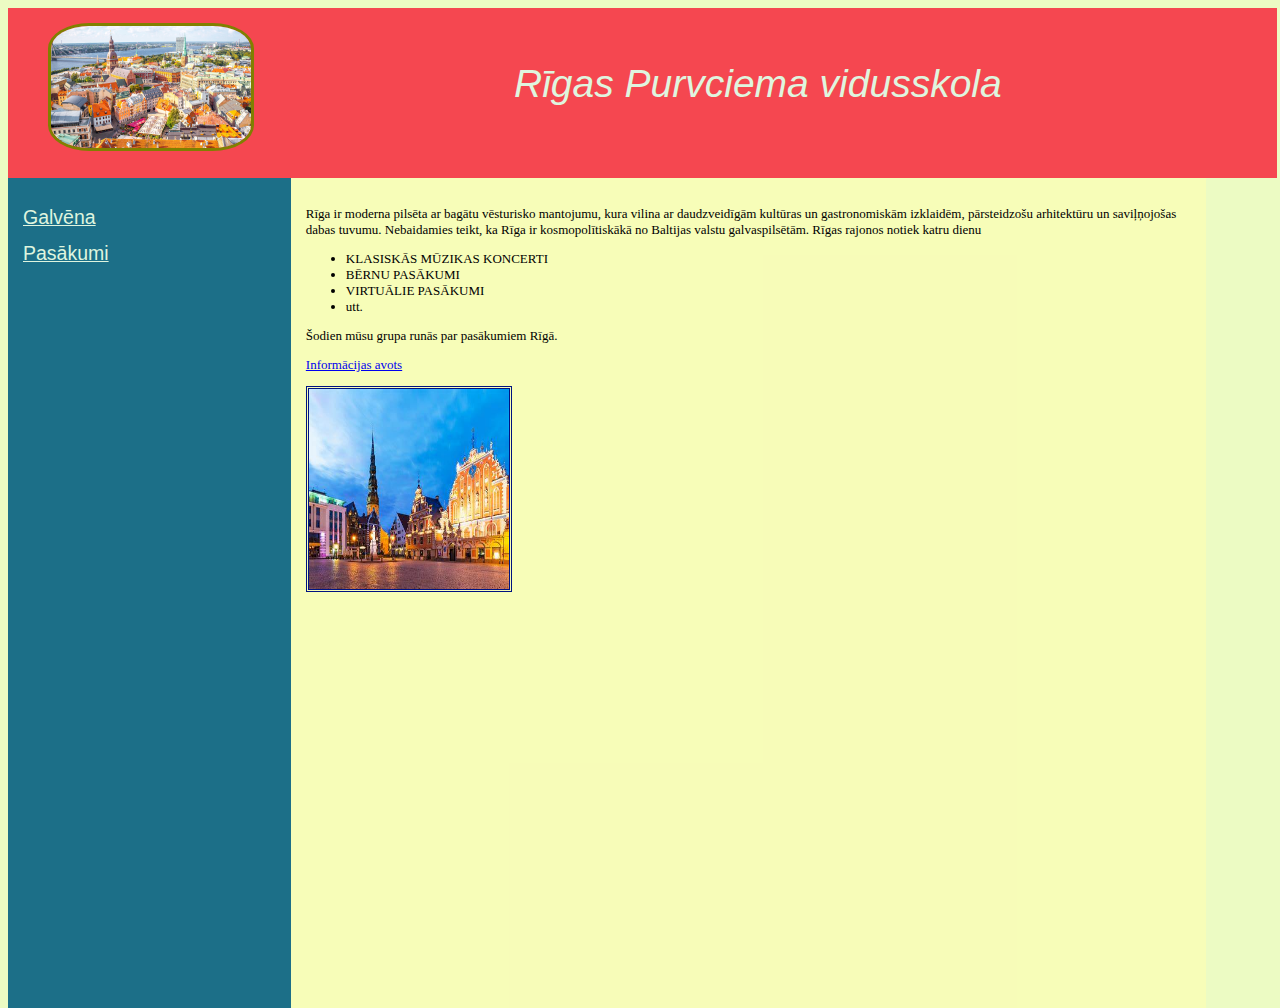
<file: index.html>
<!-- Mājas lapas dizains. Оформление сайта:background-color- цвет фона, font- шрифт... 
https://www.w3schools.com/html/default.asp-->
<!DOCTYPE html>
<html>
  <head>
    <meta charset="utf-8">
    <meta name="viewport" content="width=device-width">
    <title>repl.it</title>
    <link href="style.css" rel="stylesheet" type="text/css" />
  

  </head>
  <body>
    <div class="header">
     <img src="riga.jpg" width="200px">
     <p>Rīgas Purvciema vidusskola</p>
     
    </div>
    <div id="menu">

<p><a href="index.html">Galvēna</a></p>
<p><a href="pasakumi.html">Pasākumi</a></p>

    </div>
    <div id="content">
   <p>Rīga ir moderna pilsēta ar bagātu vēsturisko mantojumu, kura vilina ar daudzveidīgām kultūras un gastronomiskām izklaidēm, pārsteidzošu arhitektūru un saviļņojošas dabas tuvumu. Nebaidamies teikt, ka Rīga ir kosmopolītiskākā no Baltijas valstu galvaspilsētām. Rīgas rajonos notiek katru dienu 
   </p>
   <ul>
     <li>KLASISKĀS MŪZIKAS KONCERTI</li>
     <li>BĒRNU PASĀKUMI</li>
     <li>VIRTUĀLIE PASĀKUMI</li>
     <li>utt.</li>

   </ul>
   <p>Šodien mūsu grupa runās par pasākumiem Rīgā. </p>
   <p> <a href="https://www.kaskurkad.lv/viss/riga/jebkad" >Informācijas avots</a>  </p>
<img src="riga2.jpg" width="200px" height="200px">


<!-- JavaScript izmantošana -->


    
  </body>
</html>
</file>
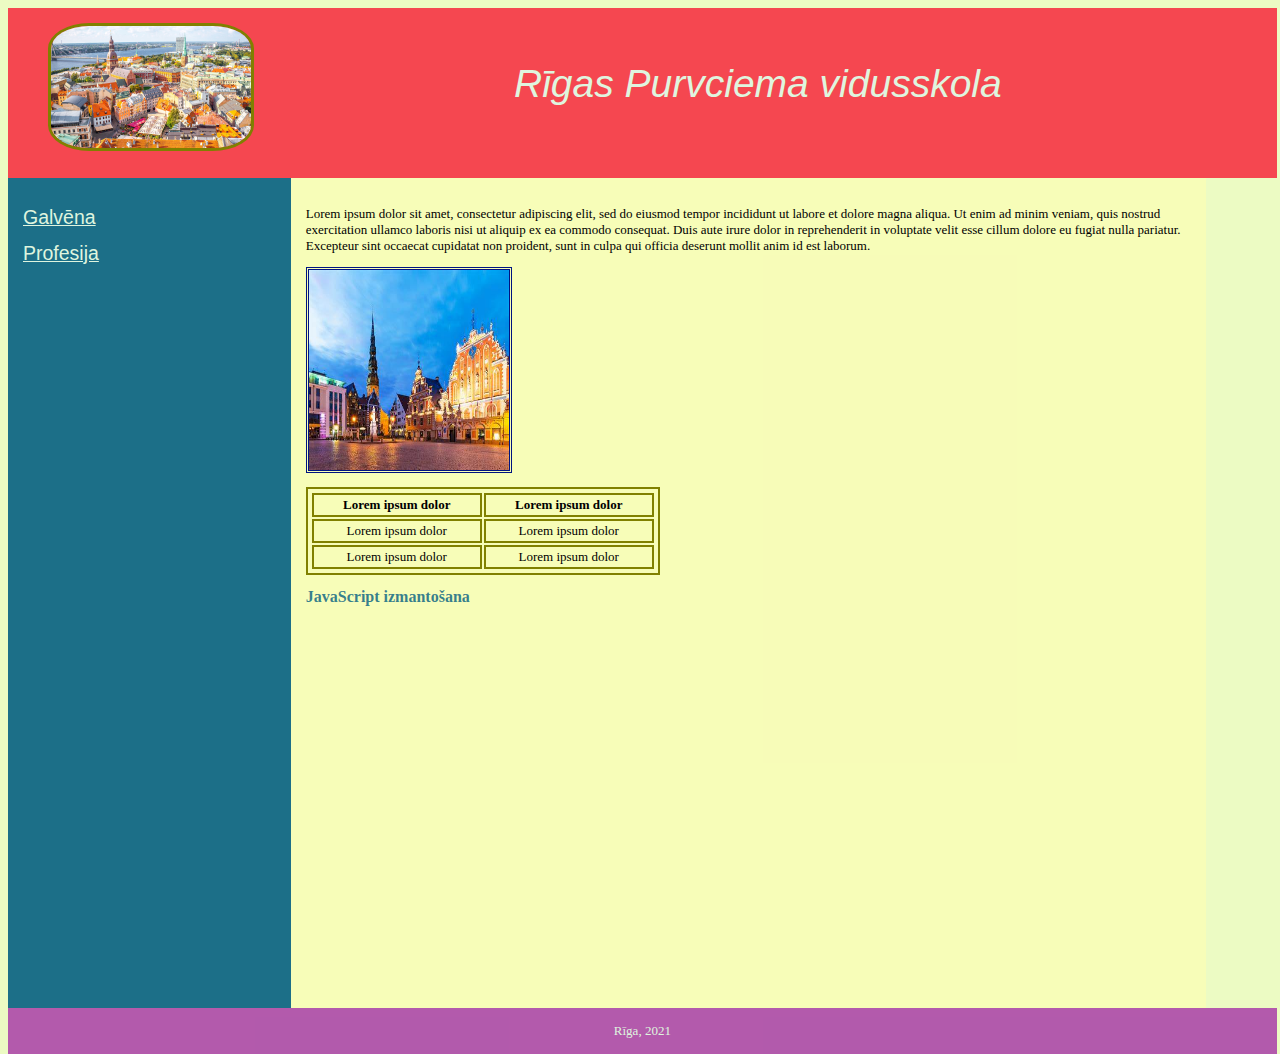
<file: pasakumi.html>
<!-- Mājas lapas dizains. Оформление сайта:background-color- цвет фона, font- шрифт... 
https://www.w3schools.com/html/default.asp-->
<!DOCTYPE html>
<html>
  <head>
    <meta charset="utf-8">
    <meta name="viewport" content="width=device-width">
    <title>repl.it</title>
    <link href="style.css" rel="stylesheet" type="text/css" />
  

  </head>
  <body>
    <div class="header">
     <img src="riga.jpg" width="200px">
     <p>Rīgas Purvciema vidusskola</p>
     
    </div>
    <div id="menu">

<p><a href="index.html">Galvēna</a></p>
<p><a href="profesija.html">Profesija</a></p>

    </div>
    <div id="content">
   <p> Lorem ipsum dolor sit amet, consectetur adipiscing elit, sed do eiusmod tempor incididunt ut labore et dolore magna aliqua. Ut enim ad minim veniam, quis nostrud exercitation ullamco laboris nisi ut aliquip ex ea commodo consequat. Duis aute irure dolor in reprehenderit in voluptate velit esse cillum dolore eu fugiat nulla pariatur. Excepteur sint occaecat cupidatat non proident, 
sunt in culpa qui officia deserunt mollit anim id est laborum.</p>
<img src="riga2.jpg" width="200px" height="200px">

<table>
  <tr>
    <th> Lorem ipsum dolor </th>
    <th>Lorem ipsum dolor  </th>

  </tr>
  <tr>
    <td> Lorem ipsum dolor </td>
    <td> Lorem ipsum dolor </td>
  </tr>
  <tr>
    <td> Lorem ipsum dolor </td>
    <td> Lorem ipsum dolor </td>
  </tr>
</table>
<!-- JavaScript izmantošana -->
<h2>JavaScript izmantošana</h2>



    </div>
    <div class="footer"> Rīga, 2021 </div>

    
  </body>
</html>
</file>
<file: style.css>
/*  Mājas lapas dizains. Оформление сайта:background-color- цвет фона, font- шрифт... 
https://www.w3schools.com/css/default.asp*/
body {
    background-color:rgba(229, 250, 171, 0.712);
    font-family: "Verdana";
    font-size: 13px;
   }
h1 {
    color:#A52A2A;
    font-size:18px;
   }
h2 {
    font-size: 16px;
     color: #005c80c9;
   }
p {
  color: black;
  text-align: left;
}
/*  Mājas lapas dizains. Оформление изображений, округление изображений 
https://www.w3schools.com/css/css3_images.asp */
img{
  border-style: double;
  border-color: #001380;
}
/* Dizains. Оформление изображений, рамки 
https://www.w3schools.com/cssref/sel_class.asp */
/* Dizains. Цвета рамок 
https://www.w3schools.com/css/css_border.asp */
/*  Mājas lapas dizains. Оформление изображений, округление изображений 
https://www.w3schools.com/css/css3_images.asp */
/*  Klases "dotted" un "dashed" noformējums. Оформление классов "dotted" и "dashed"   */
.dotted {
  border-style: dotted;
  border-color: orange;
  border-radius: 50%;
  }
  
.dashed {
  border-style: dashed;
  border-color: green;
  border-radius: 12px;
  }

  /*  Mājas lapas dizains. Оформление изображений, рамки 
https://www.w3schools.com/csSref/sel_id.asp */
/*  ID selektoru "solid" un "ridge" noformējums. Оформление ID селекторов "solid" и "ridge"  */
#solid {
  border: 6px;
  border-style: solid;
  border-color: rgb(9, 153, 236); 
  color:brown;
  }
#ridge {
  border: 6px;
  border-style: ridge;
  border-color: rgb(238, 11, 87); 
  }



div {
   /*float: left;*/
 padding: 15px; 
  float: left;
}

 #menu{
width: 20%;
height:800px;
background-color:#005c80e1;
color:rgb(205, 226, 205);
font-family: Georgia, Arial, Helvetica, sans-serif;


}
 #menu a{
color:rgb(223, 245, 223);
font-size:150%;
 }
#content {
background-color:#fdfdb19c;
width:70%;
height:800px;

}
table, th, td {
  width: 40%;
  border: 2px solid #808000;
  padding: 2px;
  margin-top:10px;
  text-align: center;
}

.footer{
float: center;
background-color:	rgba(161, 42, 165, 0.767);
color:rgb(223, 245, 223);
width:98%;
text-align: center;
}
.header{
float: center;
background:	#f54750;
width:98%;
height:140px;
}
.header p{
color:rgb(223, 245, 223);
text-align: center;
font-style: italic;
font-size:300%;
font-family: Georgia, Arial, Helvetica, sans-serif;
}
/* Attēla noapaļošana
https://www.w3schools.com/css/css3_images.asp */ 
.header img {
border-radius: 20%;
border-style: solid;
border-color: #808000;
float: left;
margin-left: 25px;

}
</file>
